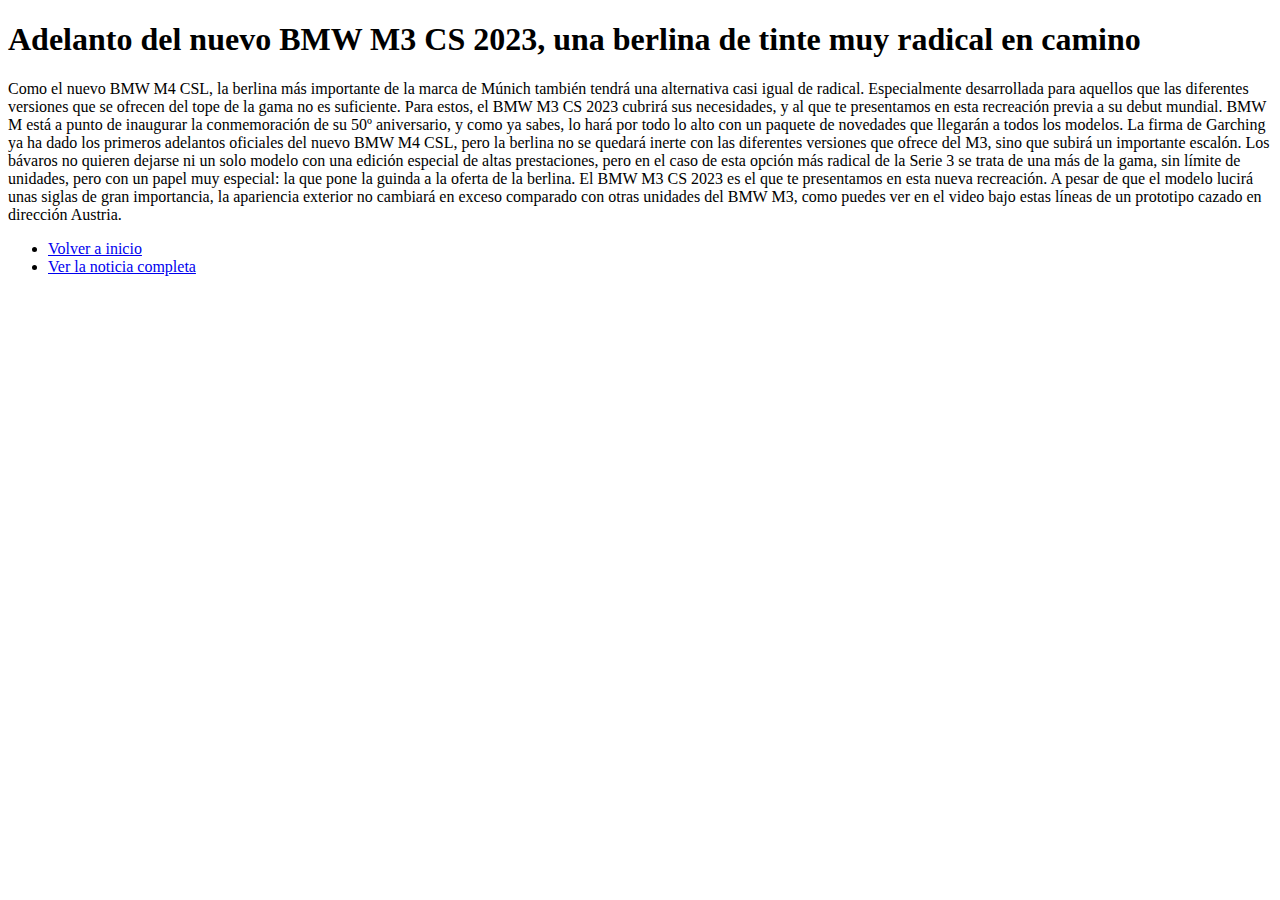
<file: noticia1.html>
<!DOCTYPE html>
<html>
<head>
	<meta lang="es">
		<meta charset="utf-8"><meta charset="utf-8">
	<meta name="viewport" content="width=device-width, initial-scale=1">
	<link rel="stylesheet" type="text/css" href="C:\Users\lluis\Desktop\Blog\Peranoticia1.css">
	<title>Nuevo m3</title>

</head>
<body>
	<div class="cuerpo">
		<h1>Adelanto del nuevo BMW M3 CS 2023, una berlina de tinte muy radical en camino</h1>
	<p>Como el nuevo BMW M4 CSL, la berlina más importante de la marca de Múnich también tendrá una alternativa casi igual de radical. Especialmente desarrollada para aquellos que las diferentes versiones que se ofrecen del tope de la gama no es suficiente. Para estos, el BMW M3 CS 2023 cubrirá sus necesidades, y al que te presentamos en esta recreación previa a su debut mundial.

BMW M está a punto de inaugurar la conmemoración de su 50º aniversario, y como ya sabes, lo hará por todo lo alto con un paquete de novedades que llegarán a todos los modelos. La firma de Garching ya ha dado los primeros adelantos oficiales del nuevo BMW M4 CSL, pero la berlina no se quedará inerte con las diferentes versiones que ofrece del M3, sino que subirá un importante escalón.

Los bávaros no quieren dejarse ni un solo modelo con una edición especial de altas prestaciones, pero en el caso de esta opción más radical de la Serie 3 se trata de una más de la gama, sin límite de unidades, pero con un papel muy especial: la que pone la guinda a la oferta de la berlina. El BMW M3 CS 2023 es el que te presentamos en esta nueva recreación. A pesar de que el modelo lucirá unas siglas de gran importancia, la apariencia exterior no cambiará en exceso comparado con otras unidades del BMW M3, como puedes ver en el video bajo estas líneas de un prototipo cazado en dirección Austria.
</p>
<ul>
	<li> <a href="C:\Users\lluis\Desktop\Blog/Index.html">Volver a inicio</a></li>
	<li><a href="https://www.motor.es/noticias/bmw-m3-cs-2023-adelanto-202285874.html">Ver la noticia completa</a></li>
</ul>
</div>
</body>
</html>
</file>
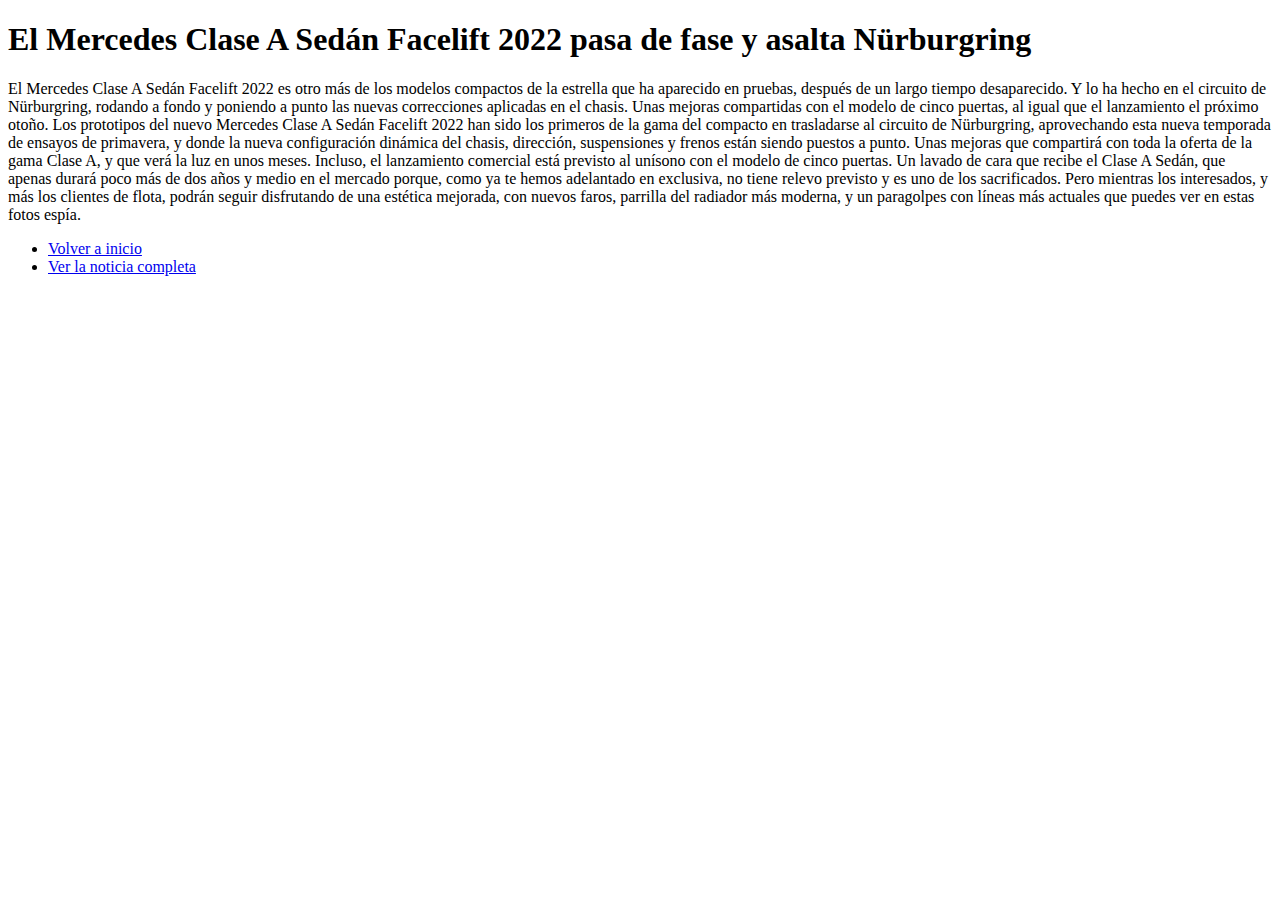
<file: noticia2.html>
<!DOCTYPE html>
<html>
<head>
	<meta charset="utf-8">
	<meta name="viewport" content="width=device-width, initial-scale=1">
	<meta lang="es">
	<link rel="stylesheet" type="text/css" href="C:\Users\lluis\Desktop\Blog\Peranoticia1.css">
	<title>Clase A Sedán</title>
</head>

<body>
	<div class="cuerpo">
<h1>El Mercedes Clase A Sedán Facelift 2022 pasa de fase y asalta Nürburgring</h1>
<p>El Mercedes Clase A Sedán Facelift 2022 es otro más de los modelos compactos de la estrella que ha aparecido en pruebas, después de un largo tiempo desaparecido. Y lo ha hecho en el circuito de Nürburgring, rodando a fondo y poniendo a punto las nuevas correcciones aplicadas en el chasis. Unas mejoras compartidas con el modelo de cinco puertas, al igual que el lanzamiento el próximo otoño.

Los prototipos del nuevo Mercedes Clase A Sedán Facelift 2022 han sido los primeros de la gama del compacto en trasladarse al circuito de Nürburgring, aprovechando esta nueva temporada de ensayos de primavera, y donde la nueva configuración dinámica del chasis, dirección, suspensiones y frenos están siendo puestos a punto. Unas mejoras que compartirá con toda la oferta de la gama Clase A, y que verá la luz en unos meses.

Incluso, el lanzamiento comercial está previsto al unísono con el modelo de cinco puertas. Un lavado de cara que recibe el Clase A Sedán, que apenas durará poco más de dos años y medio en el mercado porque, como ya te hemos adelantado en exclusiva, no tiene relevo previsto y es uno de los sacrificados. Pero mientras los interesados, y más los clientes de flota, podrán seguir disfrutando de una estética mejorada, con nuevos faros, parrilla del radiador más moderna, y un paragolpes con líneas más actuales que puedes ver en estas fotos espía.</p>

<ul>
	<li> <a href="C:\Users\lluis\Desktop\Blog/Index.html">Volver a inicio</a></li>
	<li><a href="https://www.motor.es/noticias/mercedes-clase-a-sedan-facelift-2022-fotos-espia-nurburgring-202286029.html">Ver la noticia completa</a></li>
</ul>
</div>
</body>
</html>
</file>
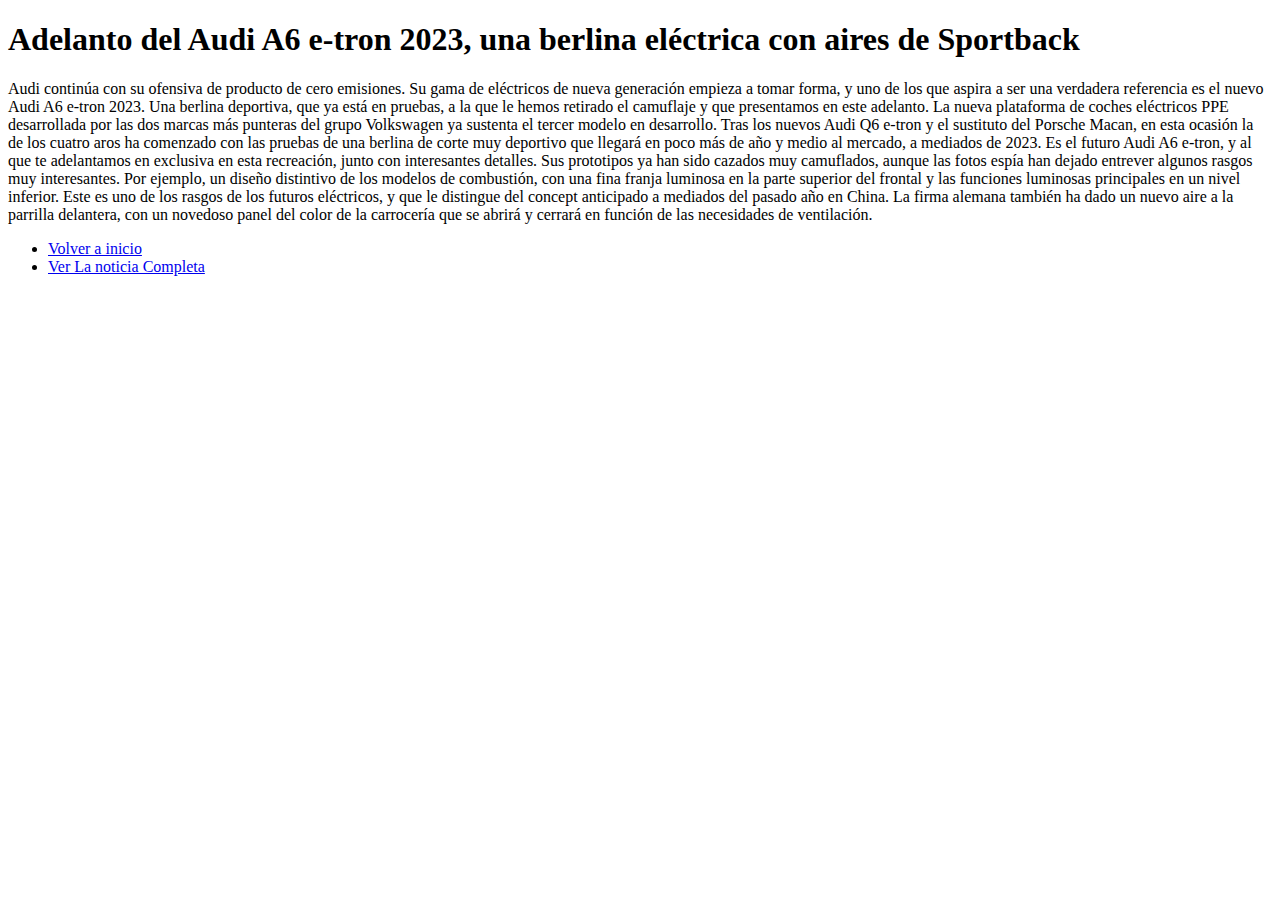
<file: noticia3.html>
<!DOCTYPE html>
<html>
<head>
	<meta charset="utf-8">
	<meta name="viewport" content="width=device-width, initial-scale=1">
	<meta lang="es">
	<link rel="stylesheet" type="text/css" href="C:\Users\lluis\Desktop\Blog\Peranoticia1.css">
	<title>A6 e-tron</title>
</head>

<body>
	<div class="cuerpo">
<h1>Adelanto del Audi A6 e-tron 2023, una berlina eléctrica con aires de Sportback</h1>
<p>Audi continúa con su ofensiva de producto de cero emisiones. Su gama de eléctricos de nueva generación empieza a tomar forma, y uno de los que aspira a ser una verdadera referencia es el nuevo Audi A6 e-tron 2023. Una berlina deportiva, que ya está en pruebas, a la que le hemos retirado el camuflaje y que presentamos en este adelanto.

La nueva plataforma de coches eléctricos PPE desarrollada por las dos marcas más punteras del grupo Volkswagen ya sustenta el tercer modelo en desarrollo. Tras los nuevos Audi Q6 e-tron y el sustituto del Porsche Macan, en esta ocasión la de los cuatro aros ha comenzado con las pruebas de una berlina de corte muy deportivo que llegará en poco más de año y medio al mercado, a mediados de 2023.

Es el futuro Audi A6 e-tron, y al que te adelantamos en exclusiva en esta recreación, junto con interesantes detalles. Sus prototipos ya han sido cazados muy camuflados, aunque las fotos espía han dejado entrever algunos rasgos muy interesantes. Por ejemplo, un diseño distintivo de los modelos de combustión, con una fina franja luminosa en la parte superior del frontal y las funciones luminosas principales en un nivel inferior. Este es uno de los rasgos de los futuros eléctricos, y que le distingue del concept anticipado a mediados del pasado año en China. La firma alemana también ha dado un nuevo aire a la parrilla delantera, con un novedoso panel del color de la carrocería que se abrirá y cerrará en función de las necesidades de ventilación.</p>
	

<ul>
	<li> <a href="C:\Users\lluis\Desktop\Blog/Index.html">Volver a inicio</a></li>
	<li><a href="https://www.motor.es/noticias/audi-a6-e-tron-2023-sportback-electrico-adelanto-202285721.html">Ver La noticia Completa</a></li>
</ul>
</body>
</div>
</html>
</file>
